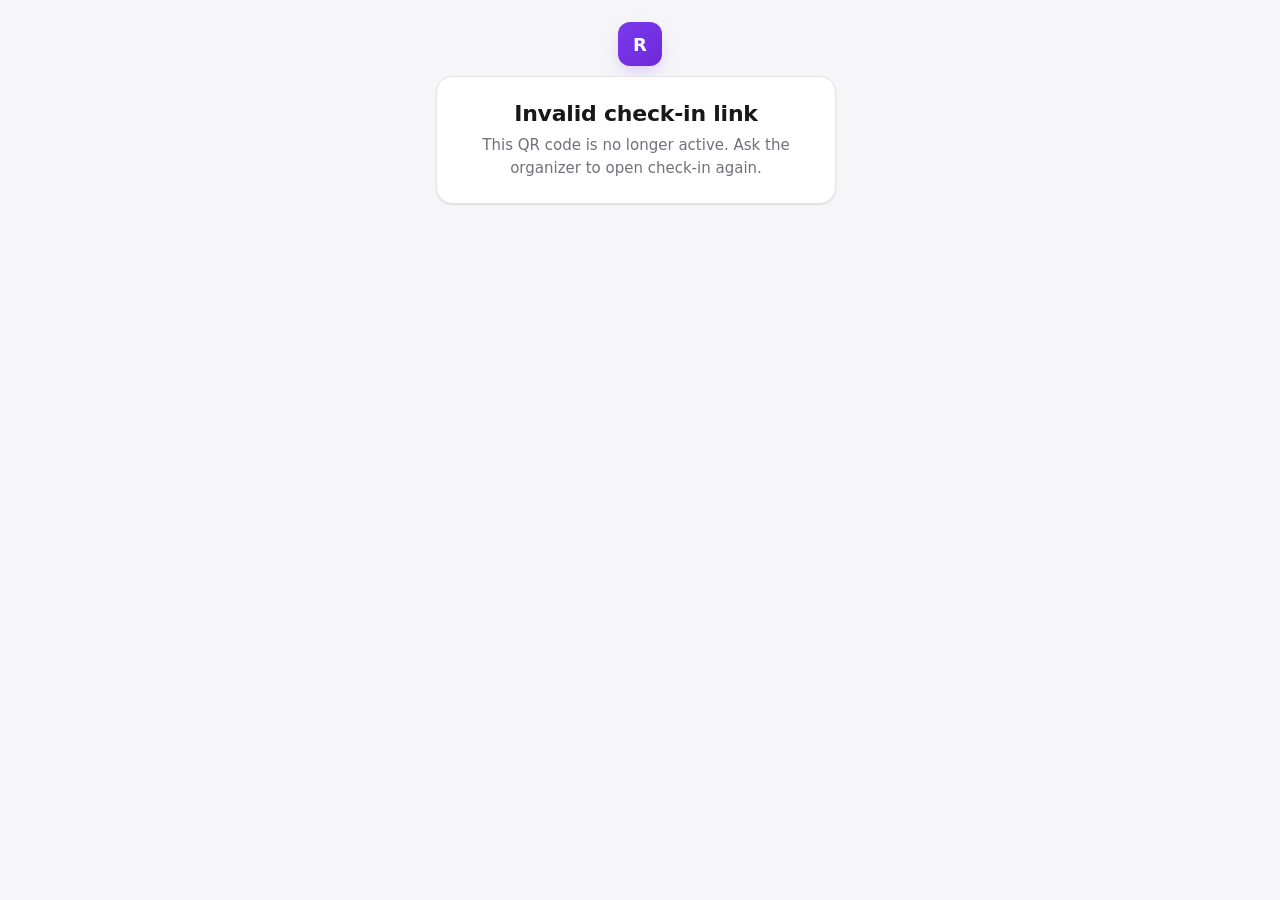
<file: checkin.html>
<!doctype html>
<html lang="en">
<head>
<meta charset="utf-8">
<meta name="viewport" content="width=device-width,initial-scale=1">
<title>Mark Attendance — Rangmanch</title>
<link rel="stylesheet" href="style.css">
</head>
<body>
<div id="app"><div class="card empty">Loading…</div></div>
<script src="api.js"></script>
<script src="effects.js"></script>
<script src="checkin.js"></script>
</body>
</html>
</file>
<file: style.css>
/* ============================================================
   Rangmanch Attendance — styles
   Design language: one accent (violet), calm neutrals, motion that
   responds to what the person just did (press, hover, switch tab)
   rather than decorative animation on everything.
   Layout is tuned separately for touch (<=800px) and pointer (>800px)
   — see the two clearly-marked sections near the bottom.
   ============================================================ */
:root{
  --bg:#f6f6f8; --card:#fff; --text:#18181b; --muted:#71717a; --line:#e4e4e7;
  --accent:#7c3aed; --accent-2:#6d28d9; --accent-light:#ede9fe; --danger:#dc2626; --danger-light:#fee2e2;
  --ok:#16a34a; --ok-light:#dcfce7; --warn:#d97706; --warn-light:#fef3c7;
  --radius:16px; --sidebar-w:230px;
  --shadow-sm:0 1px 2px rgba(24,24,27,.05), 0 1px 1px rgba(24,24,27,.04);
  --shadow-md:0 8px 24px -8px rgba(24,24,27,.16), 0 2px 6px -2px rgba(24,24,27,.08);
  --shadow-accent:0 8px 22px -8px rgba(124,58,237,.45);
  --ease:cubic-bezier(.22,.8,.32,1);
  --dur-fast:.14s; --dur:.22s; --dur-slow:.42s;
  color-scheme:light;
}
body.dark{
  --bg:#0e0e11; --card:#19191e; --text:#f4f4f5; --muted:#a1a1aa; --line:#2b2b32;
  --accent-light:#241c42; --danger-light:#3a1a1a; --ok-light:#122a19; --warn-light:#382b10;
  --shadow-sm:0 1px 2px rgba(0,0,0,.35); --shadow-md:0 10px 28px -8px rgba(0,0,0,.55), 0 2px 8px -2px rgba(0,0,0,.4);
  color-scheme:dark;
}
*{box-sizing:border-box}
body{margin:0;background:var(--bg);color:var(--text);font:15px/1.5 system-ui,-apple-system,"Segoe UI",sans-serif;
  -webkit-tap-highlight-color:transparent;transition:background var(--dur-slow) var(--ease),color var(--dur-slow) var(--ease)}
h1,h2,h3{margin:0 0 4px}
h1{font-size:20px;letter-spacing:-.01em}
h2{font-size:16px;letter-spacing:-.005em}
p{margin:4px 0}
a{color:var(--accent);transition:color var(--dur-fast) var(--ease)}
a:hover{color:var(--accent-2)}
.muted{color:var(--muted)}
.small{font-size:12px}
.center{text-align:center}
.hidden{display:none !important}
::selection{background:var(--accent);color:#fff}

@media (prefers-reduced-motion: reduce){
  *,*::before,*::after{animation-duration:.001ms !important;animation-iteration-count:1 !important;
    transition-duration:.001ms !important;scroll-behavior:auto !important}
}

/* ---------- forms & buttons ---------- */
button,input,select,textarea{font:inherit;border-radius:11px;padding:10px 12px;border:1px solid var(--line);
  background:var(--card);color:var(--text);transition:border-color var(--dur-fast) var(--ease),
  box-shadow var(--dur-fast) var(--ease),background var(--dur-fast) var(--ease),transform var(--dur-fast) var(--ease)}
input:hover,select:hover,textarea:hover{border-color:color-mix(in srgb, var(--line) 40%, var(--muted))}
input:focus-visible,select:focus-visible,textarea:focus-visible{outline:none;border-color:var(--accent);
  box-shadow:0 0 0 3px var(--accent-light)}

button{cursor:pointer;position:relative;overflow:hidden;font-weight:600;isolation:isolate}
button:hover{border-color:color-mix(in srgb, var(--line) 30%, var(--muted));transform:translateY(-1px);box-shadow:var(--shadow-sm)}
button:active{transform:translateY(0) scale(.97);transition-duration:.06s}
button:focus-visible{outline:none;box-shadow:0 0 0 3px var(--accent-light)}
button:disabled{opacity:.5;cursor:not-allowed;transform:none !important;box-shadow:none !important}

button.primary{background:var(--accent);border-color:var(--accent);color:#fff;box-shadow:var(--shadow-accent)}
button.primary:hover{background:var(--accent-2);border-color:var(--accent-2);box-shadow:0 10px 26px -8px rgba(124,58,237,.55)}
button.danger{background:var(--danger);border-color:var(--danger);color:#fff}
button.danger:hover{background:#b91c1c;border-color:#b91c1c}
button.ghost{background:transparent;box-shadow:none}
button.ghost:hover{background:var(--accent-light);border-color:transparent;box-shadow:none}
button.small,input.small{padding:6px 10px;font-size:13px;border-radius:9px}

/* click ripple — injected by effects.js as an absolutely-positioned .ripple span */
button .ripple{position:absolute;border-radius:50%;pointer-events:none;transform:scale(0);
  background:radial-gradient(circle, rgba(255,255,255,.75) 0%, rgba(255,255,255,0) 70%);
  animation:ripple .55s var(--ease) forwards;mix-blend-mode:soft-light;z-index:0}
button.ghost .ripple,button:not(.primary):not(.danger) .ripple{
  background:radial-gradient(circle, color-mix(in srgb, var(--accent) 45%, transparent) 0%, transparent 70%);mix-blend-mode:normal}
@keyframes ripple{to{transform:scale(2.6);opacity:0}}

label{font-size:13px;font-weight:600;display:block;margin-bottom:4px}
input,select,textarea{width:100%;margin-bottom:12px}
.field-inline{display:flex;gap:8px;align-items:center;flex-wrap:wrap}
.error{color:var(--danger);min-height:20px;font-size:13px}
.ok-text{color:var(--ok);font-size:13px}

/* ---------- cards & layout primitives ---------- */
.card{background:var(--card);border:1px solid var(--line);border-radius:var(--radius);padding:18px;margin:12px 0;
  box-shadow:var(--shadow-sm);animation:rise var(--dur-slow) var(--ease) both}
.card.tight{padding:12px}
@keyframes rise{from{opacity:0;transform:translateY(6px)}to{opacity:1;transform:translateY(0)}}

/* only genuinely clickable cards lift on hover, so hover carries meaning */
.card[onclick],.card.clickable{cursor:pointer;transition:transform var(--dur) var(--ease),box-shadow var(--dur) var(--ease),border-color var(--dur) var(--ease);will-change:transform}
.card[onclick]:hover,.card.clickable:hover{transform:translateY(-3px);box-shadow:var(--shadow-md);border-color:color-mix(in srgb, var(--accent) 30%, var(--line))}
.card[onclick]:active,.card.clickable:active{transform:translateY(-1px) scale(.995)}

.grid{display:grid;grid-template-columns:repeat(auto-fit,minmax(220px,1fr));gap:14px}
.row{display:flex;align-items:center;justify-content:space-between;gap:10px;flex-wrap:wrap}
.stack{display:flex;flex-direction:column;gap:10px}
.pill{display:inline-block;padding:3px 10px;border-radius:999px;font-size:11px;font-weight:700;letter-spacing:.02em}
.pill.ok{background:var(--ok-light);color:var(--ok)}
.pill.warn{background:var(--warn-light);color:var(--warn)}
.pill.muted-pill{background:var(--line);color:var(--muted)}
.empty{text-align:center;padding:36px 12px;color:var(--muted)}
.qr{display:inline-flex;background:#fff;padding:14px;border-radius:16px;box-shadow:var(--shadow-md);
  animation:pop .4s var(--ease) both}
@keyframes pop{from{opacity:0;transform:scale(.9)}to{opacity:1;transform:scale(1)}}
.qr canvas,.qr img{max-width:100%;height:auto}
.login{max-width:400px;margin:12vh auto}

/* ---------- App shell ---------- */
.topbar{position:sticky;top:0;z-index:20;background:color-mix(in srgb, var(--card) 92%, transparent);
  backdrop-filter:saturate(160%) blur(10px);-webkit-backdrop-filter:saturate(160%) blur(10px);
  border-bottom:1px solid var(--line);display:flex;align-items:center;justify-content:space-between;padding:10px 16px;gap:10px}
.topbar .brand{display:flex;align-items:center;gap:8px;font-weight:800;font-size:16px;letter-spacing:-.01em}
.topbar .brand-dot{width:10px;height:10px;border-radius:50%;background:var(--accent);
  box-shadow:0 0 0 4px var(--accent-light)}
.topbar .actions{display:flex;gap:8px;align-items:center}
.topbar .email{font-size:12px;color:var(--muted);margin-right:4px}

.shell{display:flex;align-items:flex-start;max-width:1200px;margin:0 auto}
.sidebar{width:var(--sidebar-w);flex:0 0 var(--sidebar-w);padding:16px 10px;position:sticky;top:53px;
  max-height:calc(100vh - 53px);overflow:auto}
.sidebar h3{font-size:11px;text-transform:uppercase;letter-spacing:.06em;color:var(--muted);margin:14px 8px 6px}
.side-item{position:relative;display:flex;align-items:center;justify-content:space-between;gap:8px;padding:9px 10px 9px 14px;
  border-radius:11px;cursor:pointer;font-weight:600;transition:background var(--dur-fast) var(--ease),color var(--dur-fast) var(--ease),padding-left var(--dur-fast) var(--ease)}
.side-item::before{content:'';position:absolute;left:0;top:20%;bottom:20%;width:3px;border-radius:3px;
  background:var(--accent);transform:scaleY(0);transition:transform var(--dur) var(--ease)}
.side-item:hover{background:var(--accent-light);padding-left:16px}
.side-item.active{background:var(--accent);color:#fff}
.side-item.active::before{transform:scaleY(1);background:#fff}
.side-item small{font-weight:500;opacity:.75}
main{flex:1;min-width:0;padding:18px 18px 60px}

.breadcrumb{display:flex;align-items:center;gap:6px;flex-wrap:wrap;font-size:13px;color:var(--muted);margin-bottom:6px}
.breadcrumb b{color:var(--text);cursor:pointer;transition:color var(--dur-fast) var(--ease)}
.breadcrumb b:hover{color:var(--accent)}
.breadcrumb .sep{opacity:.5}

.tabs{display:flex;gap:8px;overflow-x:auto;margin:12px 0;padding-bottom:2px;max-width:100%}
.tabs::-webkit-scrollbar{height:4px}
.tab{white-space:nowrap;background:var(--card);position:relative}
.tab.active{background:var(--accent);color:#fff;border-color:var(--accent);box-shadow:var(--shadow-accent)}

/* ---------- Responsive tables (desktop = table, mobile = cards) ---------- */
table{width:100%;border-collapse:collapse}
th,td{text-align:left;padding:10px;border-bottom:1px solid var(--line);vertical-align:middle}
th{font-size:12px;color:var(--muted);text-transform:uppercase;letter-spacing:.03em}
tr:last-child td{border-bottom:none}
tbody tr{transition:background var(--dur-fast) var(--ease)}
.table-wrap{overflow-x:auto}

/* ---------- Analytics ---------- */
.stat-grid{display:grid;grid-template-columns:repeat(auto-fit,minmax(140px,1fr));gap:12px}
.stat{background:var(--card);border:1px solid var(--line);border-radius:14px;padding:14px;
  box-shadow:var(--shadow-sm);transition:transform var(--dur) var(--ease),box-shadow var(--dur) var(--ease)}
.stat:hover{transform:translateY(-2px);box-shadow:var(--shadow-md)}
.stat .num{font-size:24px;font-weight:800}
.stat .lbl{font-size:12px;color:var(--muted)}
.bars{display:flex;align-items:flex-end;gap:6px;height:140px;padding:10px 4px 0}
.bars .bar-col{flex:1;display:flex;flex-direction:column;align-items:center;justify-content:flex-end;height:100%;gap:4px}
.bars .bar{width:100%;background:linear-gradient(180deg, var(--accent), var(--accent-2));border-radius:5px 5px 0 0;
  min-height:2px;transition:filter var(--dur-fast) var(--ease);animation:grow .5s var(--ease) both}
.bars .bar-col:hover .bar{filter:brightness(1.12)}
@keyframes grow{from{transform:scaleY(0)}to{transform:scaleY(1)}}
.bars .bar-col{transform-origin:bottom}
.bars .bar-label{font-size:10px;color:var(--muted);white-space:nowrap;transform:rotate(-40deg);transform-origin:top left;margin-top:6px}
.attn-bar-track{flex:1;height:8px;background:var(--line);border-radius:99px;overflow:hidden;min-width:60px}
.attn-bar-fill{height:100%;background:linear-gradient(90deg, var(--accent), var(--accent-2));border-radius:99px;
  transition:width var(--dur-slow) var(--ease)}

/* ---------- Checkin page ---------- */
.checkin-shell{max-width:440px;margin:0 auto;padding:22px 16px 40px}
.checkin-logo{width:44px;height:44px;border-radius:12px;background:linear-gradient(135deg, var(--accent), var(--accent-2));
  color:#fff;display:flex;align-items:center;justify-content:center;font-weight:800;font-size:18px;margin:0 auto 10px;
  box-shadow:var(--shadow-accent);animation:pop .5s var(--ease) both}
.search-list{max-height:260px;overflow:auto;border:1px solid var(--line);border-radius:12px;margin-top:-4px;
  box-shadow:var(--shadow-sm);animation:rise var(--dur) var(--ease) both}
.search-list .opt{padding:11px 12px;border-bottom:1px solid var(--line);cursor:pointer;display:flex;justify-content:space-between;
  transition:background var(--dur-fast) var(--ease),padding-left var(--dur-fast) var(--ease)}
.search-list .opt:last-child{border-bottom:none}
.search-list .opt:hover,.search-list .opt.sel{background:var(--accent-light);padding-left:16px}
.search-list .opt small{color:var(--muted)}

/* =====================================================================
   MOBILE  (<=800px) — touch-first: horizontal club strip instead of a
   sidebar, cards instead of tables, larger tap targets, room for
   thumbs, safe-area padding for notched devices.
   ===================================================================== */
@media (max-width:800px){
  /* BUGFIX: .shell uses align-items:flex-start for the desktop side-by-side layout.
     Once flex-direction flips to column here, flex-start stops applying to the (now
     vertical) main axis and instead governs the horizontal cross-axis — so main no
     longer stretched to the viewport width and shrank to fit its widest content
     (e.g. the tab strip), ballooning the whole page and causing horizontal scrolling
     with everything below it stretched/cut off. Force it back to a full-width stretch. */
  .shell{flex-direction:column;align-items:stretch}
  main{min-width:0}
  .sidebar{position:static;width:100%;flex-basis:auto;max-height:none;display:flex;gap:8px;overflow-x:auto;
    padding:10px 12px;white-space:nowrap;top:auto;scroll-snap-type:x proximity}
  .sidebar h3{display:none}
  .sidebar-inner{display:flex;gap:8px}
  .side-item{flex:0 0 auto;white-space:nowrap;scroll-snap-align:start;padding:10px 14px;min-height:44px;display:flex;align-items:center}
  .side-item::before{top:auto;bottom:4px;left:14px;right:14px;width:auto;height:3px;transform:scaleX(0)}
  .side-item.active::before{transform:scaleX(1)}
  main{padding:12px 12px calc(70px + env(safe-area-inset-bottom))}
  .card{padding:14px;border-radius:14px}
  .topbar{padding:9px 12px;padding-top:calc(9px + env(safe-area-inset-top))}
  .topbar .email{display:none}
  .topbar .brand{font-size:15px}

  h1{font-size:18px}
  button,input,select,textarea{font-size:16px} /* prevents iOS auto-zoom on focus */
  button{min-height:40px}
  button.small{min-height:34px}

  .row{gap:10px}
  .row > h1,.row > div{flex:1 1 auto}
  .tabs{margin:10px -12px;padding:0 12px 6px}
  .tab{min-height:38px;display:inline-flex;align-items:center}

  table thead{display:none}
  table, table tbody, table tr, table td{display:block;width:100%}
  table tr{border:1px solid var(--line);border-radius:12px;margin-bottom:10px;padding:4px 0;background:var(--card);
    box-shadow:var(--shadow-sm);transition:box-shadow var(--dur-fast) var(--ease)}
  table tr:active{box-shadow:none}
  table td{border-bottom:none;display:flex;justify-content:space-between;gap:10px;padding:9px 12px;text-align:right;min-height:34px;align-items:center}
  table td::before{content:attr(data-label);font-size:11px;color:var(--muted);text-transform:uppercase;
    letter-spacing:.03em;text-align:left;font-weight:700}
  table td:empty{display:none}
  .table-wrap.no-mobile-cards table thead{display:table-header-group}
  .table-wrap.no-mobile-cards table, .table-wrap.no-mobile-cards table tr, .table-wrap.no-mobile-cards table td{display:revert}
  .table-wrap.no-mobile-cards table tr{border:none;border-radius:0;margin:0;box-shadow:none}
  .table-wrap.no-mobile-cards table td{display:table-cell;text-align:left}
  .table-wrap.no-mobile-cards table td::before{content:none}

  .grid{grid-template-columns:1fr;gap:10px}
  .stat-grid{grid-template-columns:repeat(2,1fr)}
  .bars{height:110px}
  .bars .bar-label{font-size:9px}
  .stat .num{font-size:20px}
  .checkin-shell{padding:16px 14px calc(30px + env(safe-area-inset-bottom))}
  .login{margin:6vh auto}

  /* full-width primary actions read better as thumb targets on mobile */
  .row > button.primary{width:100%}
}

/* =====================================================================
   DESKTOP  (>800px) — pointer-first: persistent sidebar, denser rows,
   hover states throughout since a mouse is assumed.
   ===================================================================== */
@media (min-width:801px){
  .sidebar-inner{display:flex;flex-direction:column;gap:2px}
  .mobile-only{display:none !important}
  main{padding:26px 28px 60px}
  .card{padding:20px}
  .login{margin:10vh auto}
  .grid{gap:16px}
  h1{font-size:22px}
  table tr:hover td{background:var(--accent-light)}
  .side-item{padding-right:12px}
}
@media (max-width:800px){
  .desktop-only{display:none !important}
}
</file>
